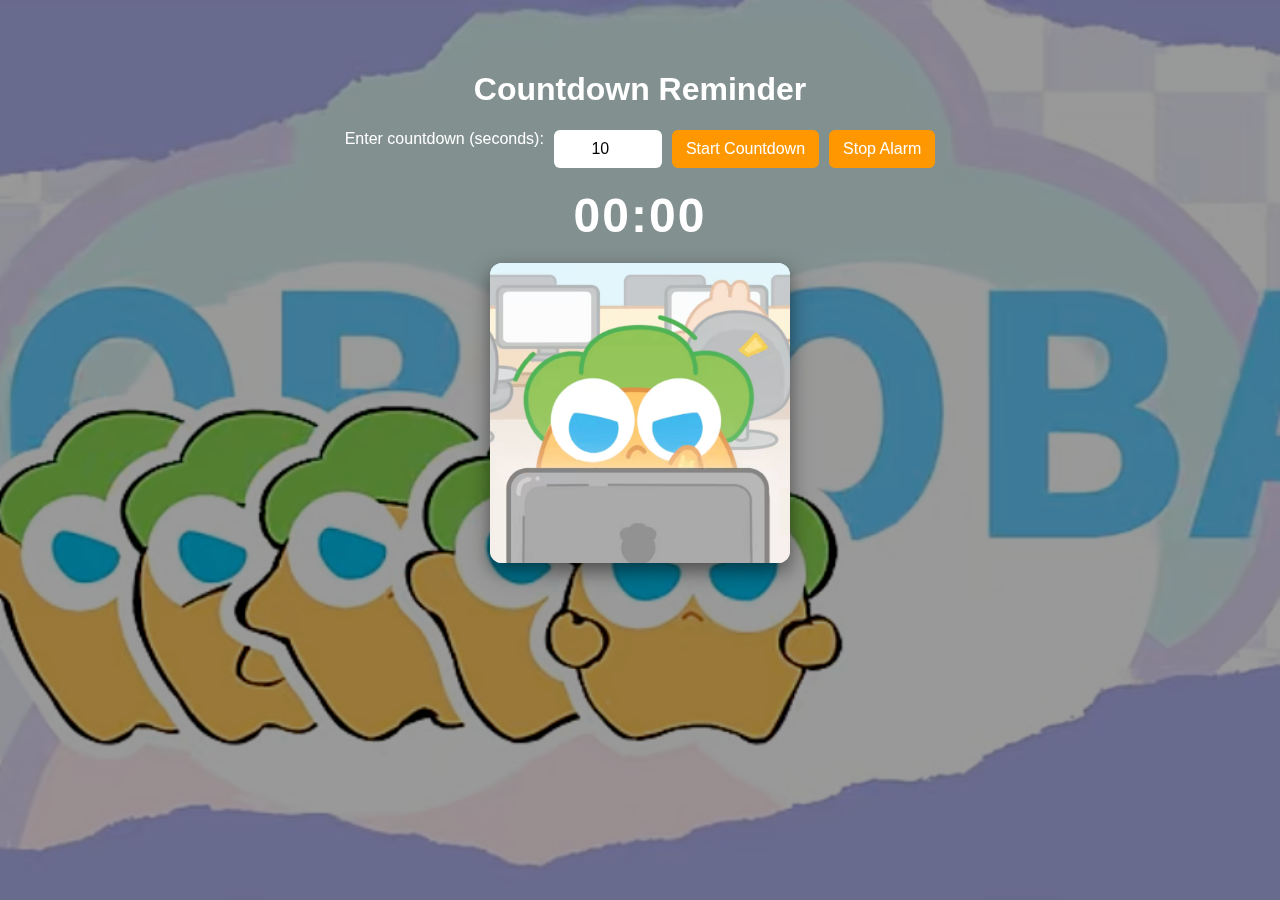
<file: index.html>
<!DOCTYPE html>
<html lang="en">
<head>
  <meta charset="UTF-8">
  <meta name="viewport" content="width=device-width, initial-scale=1.0">
  <title>Quick Image Countdown</title>
  <link rel="stylesheet" href="style.css">
</head>
<body>
  <h1>Countdown Reminder</h1>

  <div class="controls">
    <label>Enter countdown (seconds): </label>
    <input type="number" id="timeInput" min="1" value="10">
    <button id="startBtn">Start Countdown</button>
    <button id="stopBtn">Stop Alarm</button> <!-- New button -->
  </div>

  <div id="timer">00:00</div>

  <div id="image-container">
    <img src="assets/image1.jpg" id="img1" alt="Image 1">
    <img src="assets/image2.jpg" id="img2" alt="Image 2">
  </div>

  <audio id="alarm" src="assets/alarm.mp3"></audio>

  <script src="index.js"></script>
</body>
</html>
</file>
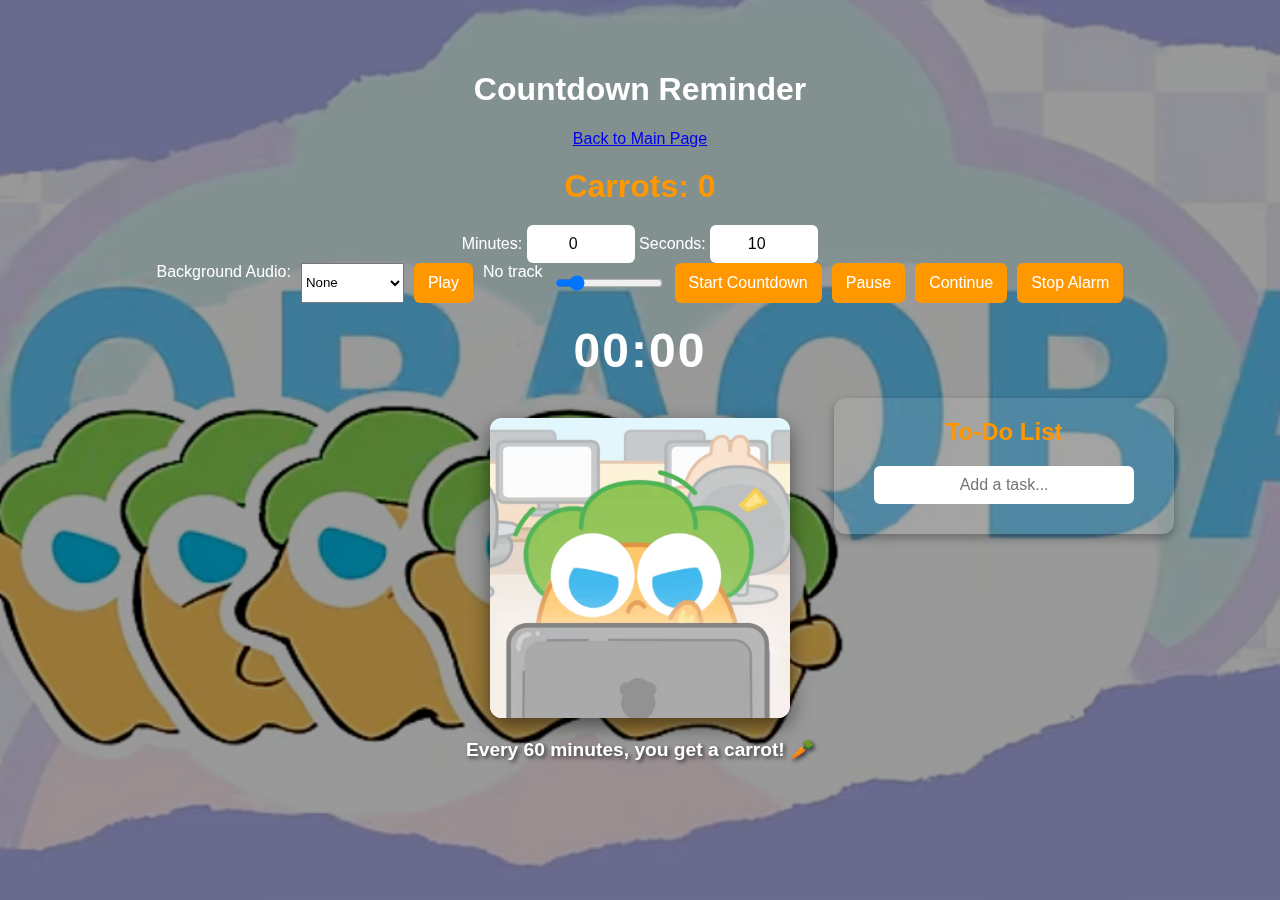
<file: countdown.html>
<!DOCTYPE html>
<html lang="en">
<head>
  <meta charset="UTF-8">
  <meta name="viewport" content="width=device-width, initial-scale=1.0">
  <title>Learning Timer with Rewards and To-Do List</title>
  <link rel="stylesheet" href="style.css">
</head>
<body>
  <h1>Countdown Reminder</h1>
  <p><a href="index.html">Back to Main Page</a></p>
  <div id="carrots">Carrots: 0</div>
  <div class="time-inputs">
    <label>Minutes:</label>
    <input type="number" id="minutesInput" min="0" value="0">
    <label>Seconds:</label>
    <input type="number" id="secondsInput" min="0" max="59" value="10">
  </div>

  <div class="controls">
    <label>Background Audio:</label>
    <select id="audioSelect">
      <option value="">None</option>
      <option value="assets/rain.mp3">Rain Sounds</option>
      <optgroup label="R&amp;B">
        <option value="./R&B/rnb1.mp3">R&B - rnb1</option>
      </optgroup>
    </select>

    <button id="audioPlayBtn">Play</button>
    <span id="currentTrack">No track</span>
    <input type="range" id="audioProgress" min="0" max="100" value="0" step="0.1">

    <button id="startBtn">Start Countdown</button>
    <button id="pauseBtn">Pause</button>
    <button id="continueBtn">Continue</button>
    <button id="stopBtn">Stop Alarm</button>
  </div>

  <div id="timer">00:00</div>

  <div class="content-wrapper">
    <div id="main-content">
      <div id="image-container">
        <img src="assets/image1.jpg" id="img1" alt="Image 1">
        <img src="assets/image2.jpg" id="img2" alt="Image 2">
      </div>
      <div id="carrot-message">Every 60 minutes, you get a carrot! 🥕</div>
    </div>

    <div id="todo-section">
      <h2>To-Do List</h2>
      <input type="text" id="todo-input" placeholder="Add a task...">
      <ul id="todo-list"></ul>
    </div>
  </div>

  <audio id="alarm" src="assets/alarm.mp3"></audio>
  <audio id="bgAudio" loop></audio>

  <script src="index.js"></script>
</body>
</html>
</file>
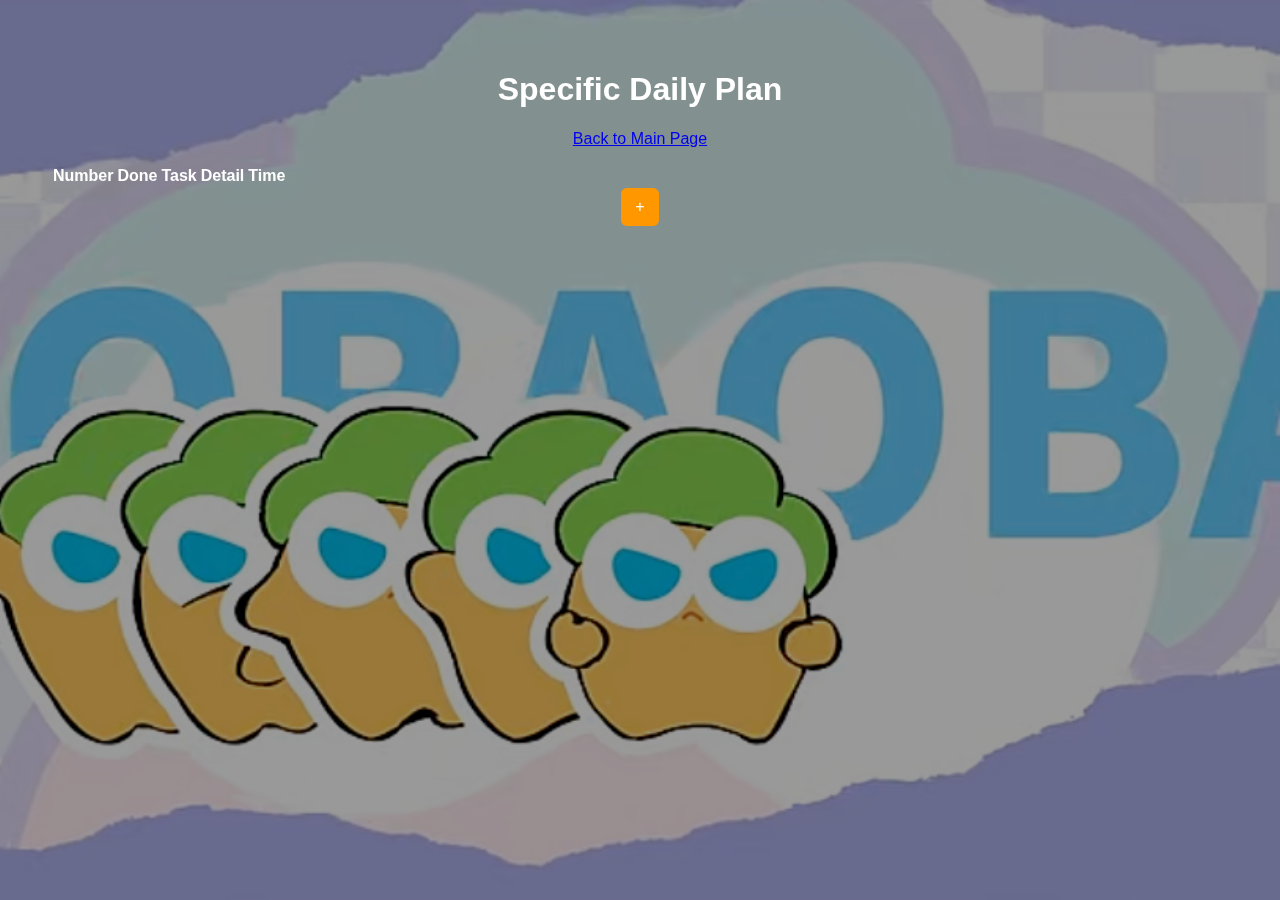
<file: dailyplan.html>
<!DOCTYPE html>
<html lang="en">
<head>
  <meta charset="UTF-8">
  <meta name="viewport" content="width=device-width, initial-scale=1.0">
  <title>Specific Daily Plan</title>
  <link rel="stylesheet" href="style.css">
</head>
<body>
  <h1>Specific Daily Plan</h1>
  <p><a href="index.html">Back to Main Page</a></p>

  <div class="table-container">
  <table id="planTable">
    <thead>
      <tr>
        <th>Number</th>
        <th>Done</th>
        <th>Task</th>
        <th>Detail</th>
        <th>Time</th>
      </tr>
    </thead>
    <tbody id="planBody">
    </tbody>
  </table>
  <button id="addRowBtn">+</button>
  </div>

  <script>
    let dailyPlan = JSON.parse(localStorage.getItem('dailyPlan')) || [];

    function renderPlan() {
      const tbody = document.getElementById('planBody');
      tbody.innerHTML = '';

      // Sort: items with time first, sorted by startTime, then without time
      const withTime = dailyPlan.filter(item => item.startTime).sort((a, b) => a.startTime.localeCompare(b.startTime));
      const withoutTime = dailyPlan.filter(item => !item.startTime);
      const sortedPlan = [...withTime, ...withoutTime];

      sortedPlan.forEach((item, index) => {
        const tr = document.createElement('tr');
        if (item.completed) tr.classList.add('completed');

        const tdNum = document.createElement('td');
        tdNum.textContent = index + 1;
        tr.appendChild(tdNum);

        const tdDone = document.createElement('td');
        const checkbox = document.createElement('input');
        checkbox.type = 'checkbox';
        checkbox.checked = item.completed;
        checkbox.addEventListener('change', () => {
          item.completed = checkbox.checked;
          tr.classList.toggle('completed');
          savePlan();
        });
        tdDone.appendChild(checkbox);
        tr.appendChild(tdDone);

        const tdTask = document.createElement('td');
        const taskInput = document.createElement('input');
        taskInput.type = 'text';
        taskInput.value = item.task;
        taskInput.addEventListener('input', () => {
          item.task = taskInput.value;
          savePlan();
        });
        tdTask.appendChild(taskInput);
        tr.appendChild(tdTask);

        const tdDetail = document.createElement('td');
        const detailInput = document.createElement('input');
        detailInput.type = 'text';
        detailInput.value = item.detail;
        detailInput.addEventListener('input', () => {
          item.detail = detailInput.value;
          savePlan();
        });
        tdDetail.appendChild(detailInput);
        tr.appendChild(tdDetail);

        const tdTime = document.createElement('td');
        const startTimeInput = document.createElement('input');
        startTimeInput.type = 'time';
        startTimeInput.value = item.startTime || '';
        startTimeInput.addEventListener('input', () => {
          item.startTime = startTimeInput.value;
          savePlan();
          renderPlan(); // to re-sort
        });
        const endTimeInput = document.createElement('input');
        endTimeInput.type = 'time';
        endTimeInput.value = item.endTime || '';
        endTimeInput.addEventListener('input', () => {
          item.endTime = endTimeInput.value;
          savePlan();
          renderPlan(); // to re-sort
        });
        tdTime.appendChild(startTimeInput);
        tdTime.appendChild(document.createTextNode(' - '));
        tdTime.appendChild(endTimeInput);

        const deleteBtn = document.createElement('button');
        deleteBtn.textContent = '×';
        deleteBtn.classList.add('delete-btn');
        deleteBtn.addEventListener('click', () => {
          dailyPlan.splice(dailyPlan.indexOf(item), 1);
          savePlan();
          renderPlan();
        });
        tdTime.appendChild(deleteBtn);

        tr.appendChild(tdTime);

        tbody.appendChild(tr);
      });
    }

    function savePlan() {
      localStorage.setItem('dailyPlan', JSON.stringify(dailyPlan));
    }

    document.getElementById('addRowBtn').addEventListener('click', () => {
      dailyPlan.push({task:'', detail:'', startTime:'', endTime:'', completed:false});
      renderPlan();
    });

    renderPlan();
  </script>
</body>
</html>
</file>
<file: style.css>
/* ===== Global Page Styling ===== */
body {
  font-family: Arial, sans-serif;
  text-align: center;
  padding: 50px;
  margin: 0;

  /* Background image */
  background-image: url('assets/background.jpg'); /* Replace with your image path */
  background-size: cover;        /* Cover the entire screen */
  background-position: center;   /* Center the image */
  background-repeat: no-repeat;  /* Do not repeat */
  background-attachment: fixed;  /* Keep background fixed when scrolling */

  color: #ffffff; /* White text for better contrast */
}

/* Dark overlay to improve text readability */
body::before {
  content: "";
  position: fixed;
  inset: 0;
  background-color: rgba(0, 0, 0, 0.4); /* Semi-transparent black overlay */
  z-index: -1;
}

/* ===== Controls Section ===== */
.controls {
  margin-bottom: 20px;
  display: flex;
  justify-content: center;
  gap: 10px;
  flex-wrap: wrap;
}

/* Input fields and buttons */
input,
button {
  padding: 10px 14px;
  font-size: 1em;
  border-radius: 6px;
  border: none;
}

/* Input styling */
input {
  width: 80px;
  text-align: center;
}

/* Button styling */
button {
  cursor: pointer;
  background-color: #ff9800;
  color: #fff;
  transition: background-color 0.2s ease;
}

button:hover {
  background-color: #e68900;
}

/* ===== Timer Display ===== */
#timer {
  font-size: 3em;
  font-weight: bold;
  margin: 20px 0;
  letter-spacing: 2px;
}

/* ===== Carrots Display ===== */
#carrots {
  font-size: 2em;
  font-weight: bold;
  margin: 20px 0;
  color: #ff9800;
}

/* ===== Content Wrapper ===== */
.content-wrapper {
  display: grid;
  grid-template-columns: 1fr auto 1fr;
  gap: 20px;
  max-width: 1200px;
  margin: 0 auto;
  align-items: start;
}

/* ===== Main Content ===== */
#main-content {
  grid-column: 2;
  text-align: center;
}

/* ===== To-Do Section ===== */
#todo-section {
  grid-column: 3;
  max-width: 300px;
  background-color: rgba(255, 255, 255, 0.1);
  padding: 20px;
  border-radius: 12px;
  box-shadow: 0 4px 10px rgba(0, 0, 0, 0.3);
  display: flex;
  flex-direction: column;
  justify-content: center;
  height: fit-content;
}

#todo-section h2 {
  margin-top: 0;
  color: #ff9800;
}

#todo-input {
  width: 240px;
  padding: 10px;
  border: none;
  border-radius: 6px;
  margin: 0 auto 10px auto;
  font-size: 1em;
  display: block;
}

#todo-list {
  list-style: none;
  padding: 0;
  max-height: 300px;
  overflow-y: auto;
  margin: 0 auto;
  width: 240px;
}

#todo-list li {
  display: flex;
  align-items: center;
  padding: 8px 0;
  border-bottom: 1px solid rgba(255, 255, 255, 0.2);
}

#todo-list li:last-child {
  border-bottom: none;
}

#todo-list input[type="checkbox"] {
  margin-right: 10px;
}

#todo-list label {
  flex: 1;
  cursor: pointer;
}

#todo-list .delete-btn {
  background: none;
  border: none;
  color: #ff9800;
  font-size: 1.2em;
  cursor: pointer;
  margin-left: 10px;
  padding: 0;
  width: 20px;
  height: 20px;
  display: flex;
  align-items: center;
  justify-content: center;
}

#todo-list .delete-btn:hover {
  color: #e68900;
}

#todo-list li.completed label {
  text-decoration: line-through;
  opacity: 0.6;
}

/* ===== Image Container ===== */
#image-container {
  width: 300px;
  height: 300px;
  margin: 20px auto;
  overflow: hidden;
  border-radius: 12px;
  position: relative;
  box-shadow: 0 8px 20px rgba(0, 0, 0, 0.5);
}

/* Images inside the container */
#image-container img {
  width: 100%;
  height: 100%;
  object-fit: cover;
  position: absolute;
  inset: 0;
}

/* Carrot message */
#carrot-message {
  text-align: center;
  color: white;
  font-size: 1.2em;
  font-weight: bold;
  text-shadow: 2px 2px 4px rgba(0, 0, 0, 0.7);
  margin: 10px 0;
}
</file>
